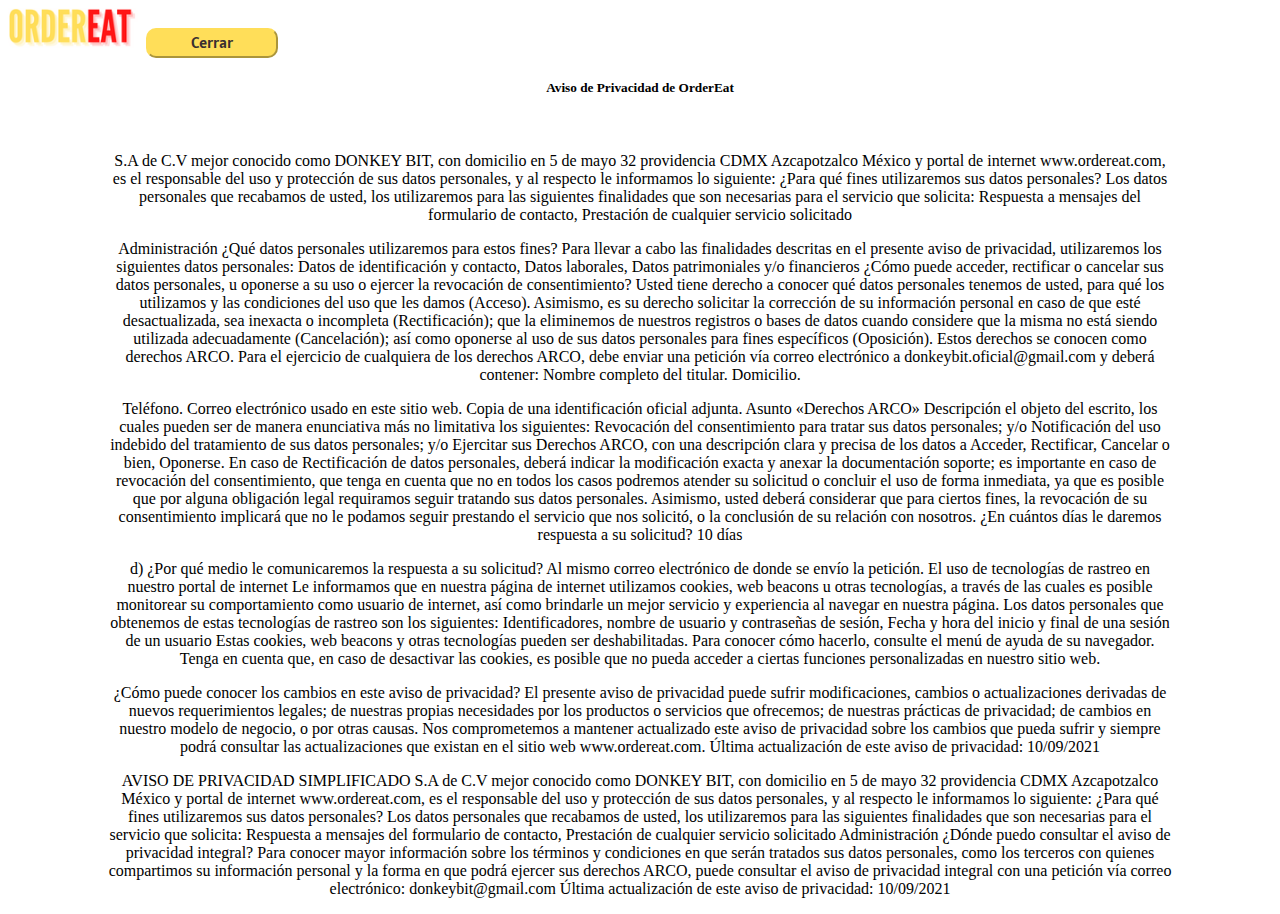
<file: target/ORDEREAT-1.0/priv.html>
<!DOCTYPE html>
<html lang="en">
<head>
    <meta charset="UTF-8">
    <meta http-equiv="X-UA-Compatible" content="IE=edge">
    <meta name="viewport" content="width=device-width, initial-scale=1.0">
    <link rel="preconnect" href="https://fonts.googleapis.com">
    <link rel="preconnect" href="https://fonts.gstatic.com" crossorigin>
    <link href='https://unpkg.com/boxicons@2.0.9/css/boxicons.min.css' rel='stylesheet'>
    <link href="https://fonts.googleapis.com/css2?family=Alatsi&family=Nunito+Sans&display=swap" rel="stylesheet">
    <link rel="stylesheet" href="https://cdnjs.cloudflare.com/ajax/libs/font-awesome/5.11.2/css/all.min.css">
    <link href="https://cdn.jsdelivr.net/npm/bootstrap@5.1.3/dist/css/bootstrap.min.css" rel="stylesheet" integrity="sha384-1BmE4kWBq78iYhFldvKuhfTAU6auU8tT94WrHftjDbrCEXSU1oBoqyl2QvZ6jIW3" crossorigin="anonymous">
    <link rel="shortcut icon" type="image/png" href="isotipo.png"> 
    <link rel="stylesheet" href="CSS/paginas.css">
    <title>Aviso de Privacidad - OrderEat</title>
</head>
<body>
    <nav class="navbar navbar-light" style="background-color: #FFFF;">
        <div class="container-fluid">
            <img src="IMG/titulo.png" width="134" height="40" class="d-inline-block align-text-top">
            <input class="inicio" type=button name=boton value=Cerrar onclick="window.close()">
        </div>
    </nav>
    <section class="priv" align="center">
        <h5>Aviso de Privacidad de OrderEat</h5>
        <br>
        <p>
            S.A de C.V mejor conocido como DONKEY BIT, con domicilio en 5 de mayo 32 providencia CDMX Azcapotzalco México y portal de internet www.ordereat.com, es el responsable del uso y protección de sus datos personales, y al respecto le informamos lo siguiente:
            ¿Para qué fines utilizaremos sus datos personales?
            Los datos personales que recabamos de usted, los utilizaremos para las siguientes finalidades que son necesarias para el servicio que solicita:
            Respuesta a mensajes del formulario de contacto, Prestación de cualquier servicio solicitado
        </p>
        <p>
            Administración
            ¿Qué datos personales utilizaremos para estos fines?
            Para llevar a cabo las finalidades descritas en el presente aviso de privacidad, utilizaremos los siguientes datos personales:
            Datos de identificación y contacto, Datos laborales, Datos patrimoniales y/o financieros
            ¿Cómo puede acceder, rectificar o cancelar sus datos personales, u oponerse a su uso o ejercer la revocación de consentimiento?
            Usted tiene derecho a conocer qué datos personales tenemos de usted, para qué los utilizamos y las condiciones del uso que les damos (Acceso). Asimismo, es su derecho solicitar la corrección de su información personal en caso de que esté desactualizada, sea inexacta o incompleta (Rectificación); que la eliminemos de nuestros registros o bases de datos cuando considere que la misma no está siendo utilizada adecuadamente (Cancelación); así como oponerse al uso de sus datos personales para fines específicos (Oposición). Estos derechos se conocen como derechos ARCO.
            Para el ejercicio de cualquiera de los derechos ARCO, debe enviar una petición vía correo electrónico a donkeybit.oficial@gmail.com y deberá contener:
            Nombre completo del titular.
            Domicilio.
        </p>
        <p>
            Teléfono.
            Correo electrónico usado en este sitio web.
            Copia de una identificación oficial adjunta.
            Asunto «Derechos ARCO»
            Descripción el objeto del escrito, los cuales pueden ser de manera enunciativa más no limitativa los siguientes: Revocación del consentimiento para tratar sus datos personales; y/o Notificación del uso indebido del tratamiento de sus datos personales; y/o Ejercitar sus Derechos ARCO, con una descripción clara y precisa de los datos a Acceder, Rectificar, Cancelar o bien, Oponerse. En caso de Rectificación de datos personales, deberá indicar la modificación exacta y anexar la documentación soporte; es importante en caso de revocación del consentimiento, que tenga en cuenta que no en todos los casos podremos atender su solicitud o concluir el uso de forma inmediata, ya que es posible que por alguna obligación legal requiramos seguir tratando sus datos personales. Asimismo, usted deberá considerar que para ciertos fines, la revocación de su consentimiento implicará que no le podamos seguir prestando el servicio que nos solicitó, o la conclusión de su relación con nosotros.
            ¿En cuántos días le daremos respuesta a su solicitud?
            10 días
        </p>
        <p>
            d) ¿Por qué medio le comunicaremos la respuesta a su solicitud?
            Al mismo correo electrónico de donde se envío la petición.
            El uso de tecnologías de rastreo en nuestro portal de internet
            Le informamos que en nuestra página de internet utilizamos cookies, web beacons u otras tecnologías, a través de las cuales es posible monitorear su comportamiento como usuario de internet, así como brindarle un mejor servicio y experiencia al navegar en nuestra página. Los datos personales que obtenemos de estas tecnologías de rastreo son los siguientes:
            Identificadores, nombre de usuario y contraseñas de sesión, Fecha y hora del inicio y final de una sesión de un usuario
            Estas cookies, web beacons y otras tecnologías pueden ser deshabilitadas. Para conocer cómo hacerlo, consulte el menú de ayuda de su navegador. Tenga en cuenta que, en caso de desactivar las cookies, es posible que no pueda acceder a ciertas funciones personalizadas en nuestro sitio web.
        </p>
        <p>
            ¿Cómo puede conocer los cambios en este aviso de privacidad?
            El presente aviso de privacidad puede sufrir modificaciones, cambios o actualizaciones derivadas de nuevos requerimientos legales; de nuestras propias necesidades por los productos o servicios que ofrecemos; de nuestras prácticas de privacidad; de cambios en nuestro modelo de negocio, o por otras causas. Nos comprometemos a mantener actualizado este aviso de privacidad sobre los cambios que pueda sufrir y siempre podrá consultar las actualizaciones que existan en el sitio web www.ordereat.com.
            Última actualización de este aviso de privacidad: 10/09/2021
        </p>
        <p>
            AVISO DE PRIVACIDAD SIMPLIFICADO
            S.A de C.V mejor conocido como DONKEY BIT, con domicilio en 5 de mayo 32 providencia CDMX Azcapotzalco México y portal de internet www.ordereat.com, es el responsable del uso y protección de sus datos personales, y al respecto le informamos lo siguiente:
            ¿Para qué fines utilizaremos sus datos personales?
            Los datos personales que recabamos de usted, los utilizaremos para las siguientes finalidades que son necesarias para el servicio que solicita:
            Respuesta a mensajes del formulario de contacto, Prestación de cualquier servicio solicitado Administración
            ¿Dónde puedo consultar el aviso de privacidad integral?
            Para conocer mayor información sobre los términos y condiciones en que serán tratados sus datos personales, como los terceros con quienes compartimos su información personal y la forma en que podrá ejercer sus derechos ARCO, puede consultar el aviso de privacidad integral con una petición vía correo electrónico:
            donkeybit@gmail.com
            Última actualización de este aviso de privacidad: 10/09/2021
        </p>
    </section>
</body>
</html>
</file>
<file: target/ORDEREAT-1.0/CSS/paginas.css>
@import url('https://fonts.googleapis.com/css2?family=Alatsi&family=Nunito+Sans:wght@400;600;900&display=swap');

.imglogo{
    width: 50px;
    height: 50px;
    display:block;
    margin:auto;
}

.logo{
    padding: 0 40px;
    line-height: 80px;
}
.button_table{


        border:none;
        background-color: #FFE476;
        width: 20px;
        height: 20px;
        border-radius: 10px;
        cursor: pointer;
        border: none;
        outline: none;
        align-items: center;
    
}



.inicio{
    width: 132px;
    height: 30px;
    background: #FFDE59;
    border-radius: 10px;
    border-color: #FFDE59;
    font-family: Alatsi;
    font-style: normal;
    font-weight: normal;
    font-size: 16px;
    line-height: 23px;
    color: #3A3030;
    margin-right: 40px;

}

.sub{
    position: absolute;
    width: 525px;
    height: 235px;
    left: 98px;
    top: 200px;
    font-family: Nunito Sans;
    font-style: normal;
    font-weight: 900;
    font-size: 60px;
    line-height: 95px;
    color: #FFD632;

}

.sub2{
    position: absolute;
    width: 525px;
    height: 235px;
    left: 98px;
    top: 260px;
    font-family: Nunito Sans;
    font-style: normal;
    font-weight: 900;
    font-size: 60px;
    line-height: 95px;
    color: #FFD632;

}

.desc{
    position: absolute;
    width: 446px;
    height: 61px;
    left: 101px;
    top: 360px;
    font-family: Nunito Sans;
    font-style: normal;
    font-weight: 600;
    font-size: 16px;
    line-height: 25px;
    color: #3A3030;
}

.recibo{
    position: absolute;
    width: 400px;
    height:400px;
    left: 750px;
    top: 150px;
}

.bempezar{
    position: absolute;
    width: 221px;
    height: 45px;
    left: 172px;
    top: 477px;
    background: #F0F0F0;
    border-radius: 50px;
    border-color: #F0F0F0;
    font-family: Nunito Sans;
    font-style: normal;
    font-weight: 600;
    font-size: 18px;
    line-height: 27px;
    color: #000000;
}

.priv{
    margin-left: 100px;
    margin-right: 100px;
}

.text_open{
    
   
    width: 400px;
    height: 44px;
    left: 322px;
    top: 230px;
    background: rgba(255, 222, 89, 0.86);
    border-bottom-left-radius: 10px;
    border-top-left-radius: 10px;

}
.text_in{

    position: relative;
    font-family: Alatsi;
    font-style: normal;
    font-weight: normal;
    font-size: 24px;
    line-height: 47px;
    left: 20px;
    color: #000000;
    


}

.table_content{
    
   margin:auto;
   justify-content: center;
   width: 220px;
    align-content: center;

}

.content_cent{

    text-align: center;
    background: rgba(255, 222, 89, 0.86);
    border-top-right-radius: 10px;
    border-bottom-right-radius: 10px;

}

.plus{

    font-size: 26px;
    color:  #3A3030;
    

}


.sync{
    
    font-size: 26px;
    color: #3A3030;
    padding-left: 20px;
    
}

.text_ord{

    font-family: Nunito Sans;
    font-style: normal;
    font-weight: normal;
    font-size: 14px;
    color: #999999;
    margin: auto;
    text-align: center;
}


.button_plus{

    border:none;
    background-color: #FFE476;
    width: 50px;
    border-radius: 10px;
    cursor: pointer;
    border: none;
    outline: none;

}

.button_sync{
    border:none;
    width: 30px;
    background-color: #fff;
    cursor: pointer;
    border: none;
    outline: none;
}

/*AGREGAR*/

.regreso{
    margin: 25px;
    font-size: 30px;
    color: black;
}

.at{
    font-size: 12px;
}
</file>
